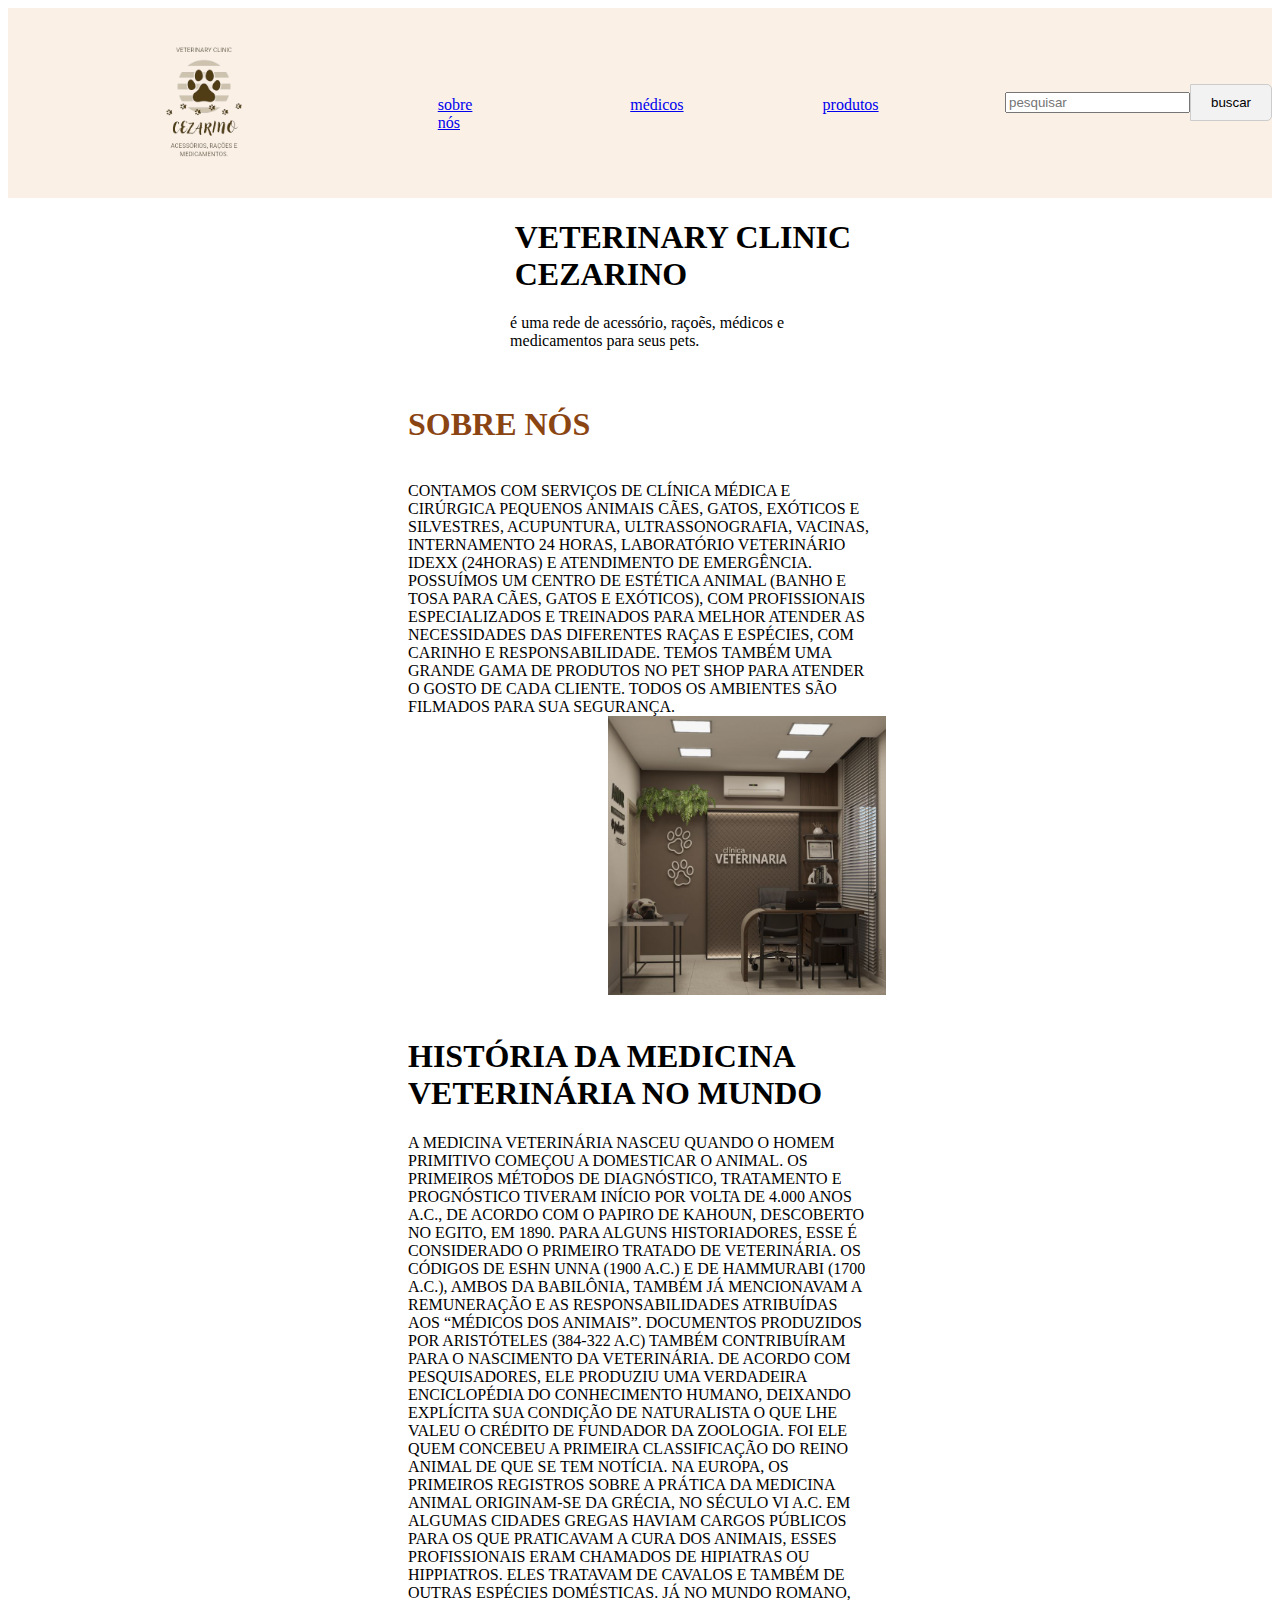
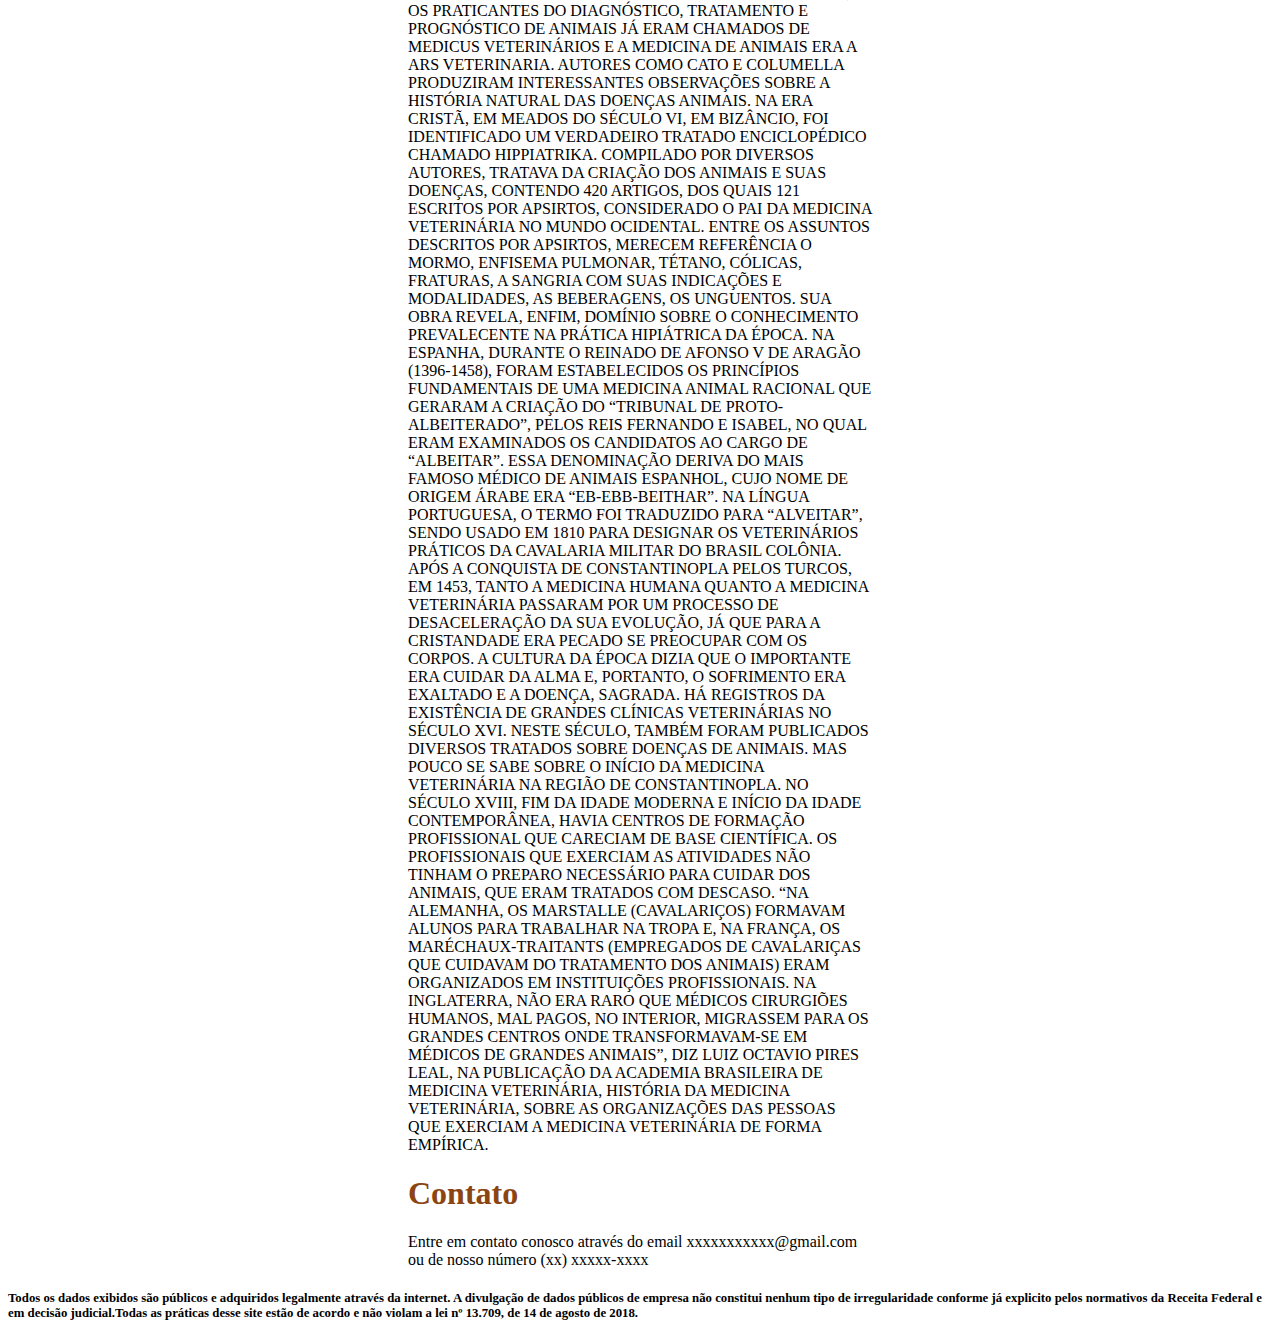
<file: index.html>
<!DOCTYPE html>
<html lang="en">
<head>
    <meta charset="UTF-8">
    <meta name="viewport" content="width=device-width, initial-scale=1.0">
    <title>Document</title>
    <link rel="stylesheet" href="style.css">
</head>

<header >


<img class="imagem" src="20240229_103334_0000-removebg-preview.png" alt="">

<div class="sobrenós" >
<a href="index.html">sobre nós</a>
</div>

<div class="medico" >
<a href="medico.html">médicos</a>
</div>

<div class="produto" >
<a href="produtos.html">produtos</a>
</div>

<div class="botao">
    <input type="text" placeholder="pesquisar">
    <button type="submit">buscar</button>
</div>

</header>

<body>
    <section>
        <h1 class="titulo" >VETERINARY CLINIC CEZARINO </h1>
     <p class="lo" >é uma rede de acessório, raçoẽs, médicos e medicamentos para seus pets. </p>
        <br>
        <h1 class="ti">SOBRE NÓS</h1>
        <br>
        CONTAMOS COM SERVIÇOS DE CLÍNICA MÉDICA E CIRÚRGICA PEQUENOS ANIMAIS CÃES, GATOS, EXÓTICOS E SILVESTRES, ACUPUNTURA, ULTRASSONOGRAFIA, VACINAS, INTERNAMENTO 24 HORAS, LABORATÓRIO VETERINÁRIO IDEXX (24HORAS) E ATENDIMENTO DE EMERGÊNCIA.</h1>

        POSSUÍMOS UM CENTRO DE ESTÉTICA ANIMAL (BANHO E TOSA PARA CÃES, GATOS E EXÓTICOS), COM PROFISSIONAIS ESPECIALIZADOS E TREINADOS PARA MELHOR ATENDER AS NECESSIDADES DAS DIFERENTES RAÇAS E ESPÉCIES, COM CARINHO E RESPONSABILIDADE.</h1>
            
        TEMOS TAMBÉM UMA GRANDE GAMA DE PRODUTOS NO PET SHOP PARA ATENDER O GOSTO DE CADA CLIENTE. TODOS OS AMBIENTES SÃO FILMADOS PARA SUA SEGURANÇA.</h1>

<img  class="cli" src="Clínica Veterinária.jpeg" alt="">

        <br>
        <br>

        <h1>HISTÓRIA DA MEDICINA VETERINÁRIA NO MUNDO</h1>

        A MEDICINA VETERINÁRIA NASCEU QUANDO O HOMEM PRIMITIVO COMEÇOU A DOMESTICAR O ANIMAL. OS PRIMEIROS MÉTODOS DE DIAGNÓSTICO, TRATAMENTO E PROGNÓSTICO TIVERAM INÍCIO POR VOLTA DE 4.000 ANOS A.C., DE ACORDO COM O PAPIRO DE KAHOUN, DESCOBERTO NO EGITO, EM 1890. PARA ALGUNS HISTORIADORES, ESSE É CONSIDERADO O PRIMEIRO TRATADO DE VETERINÁRIA. OS CÓDIGOS DE ESHN UNNA (1900 A.C.) E DE HAMMURABI (1700 A.C.), AMBOS DA BABILÔNIA, TAMBÉM JÁ MENCIONAVAM A REMUNERAÇÃO E AS RESPONSABILIDADES ATRIBUÍDAS AOS “MÉDICOS DOS ANIMAIS”.

        DOCUMENTOS PRODUZIDOS POR ARISTÓTELES (384-322 A.C) TAMBÉM CONTRIBUÍRAM PARA O NASCIMENTO DA VETERINÁRIA. DE ACORDO COM PESQUISADORES, ELE PRODUZIU UMA VERDADEIRA ENCICLOPÉDIA DO CONHECIMENTO HUMANO, DEIXANDO EXPLÍCITA SUA CONDIÇÃO DE NATURALISTA O QUE LHE VALEU O CRÉDITO DE FUNDADOR DA ZOOLOGIA. FOI ELE QUEM CONCEBEU A PRIMEIRA CLASSIFICAÇÃO DO REINO ANIMAL DE QUE SE TEM NOTÍCIA.
        
        NA EUROPA, OS PRIMEIROS REGISTROS SOBRE A PRÁTICA DA MEDICINA ANIMAL ORIGINAM-SE DA GRÉCIA, NO SÉCULO VI A.C. EM ALGUMAS CIDADES GREGAS HAVIAM CARGOS PÚBLICOS PARA OS QUE PRATICAVAM A CURA DOS ANIMAIS, ESSES PROFISSIONAIS ERAM CHAMADOS DE HIPIATRAS OU HIPPIATROS. ELES TRATAVAM DE CAVALOS E TAMBÉM DE OUTRAS ESPÉCIES DOMÉSTICAS.
        
        JÁ NO MUNDO ROMANO, OS PRATICANTES DO DIAGNÓSTICO, TRATAMENTO E PROGNÓSTICO DE ANIMAIS JÁ ERAM CHAMADOS DE MEDICUS VETERINÁRIOS E A MEDICINA DE ANIMAIS ERA A ARS VETERINARIA. AUTORES COMO CATO E COLUMELLA PRODUZIRAM INTERESSANTES OBSERVAÇÕES SOBRE A HISTÓRIA NATURAL DAS DOENÇAS ANIMAIS.
        
        NA ERA CRISTÃ, EM MEADOS DO SÉCULO VI, EM BIZÂNCIO, FOI IDENTIFICADO UM VERDADEIRO TRATADO ENCICLOPÉDICO CHAMADO HIPPIATRIKA. COMPILADO POR DIVERSOS AUTORES, TRATAVA DA CRIAÇÃO DOS ANIMAIS E SUAS DOENÇAS, CONTENDO 420 ARTIGOS, DOS QUAIS 121 ESCRITOS POR APSIRTOS, CONSIDERADO O PAI DA MEDICINA VETERINÁRIA NO MUNDO OCIDENTAL. ENTRE OS ASSUNTOS DESCRITOS POR APSIRTOS, MERECEM REFERÊNCIA O MORMO, ENFISEMA PULMONAR, TÉTANO, CÓLICAS, FRATURAS, A SANGRIA COM SUAS INDICAÇÕES E MODALIDADES, AS BEBERAGENS, OS UNGUENTOS. SUA OBRA REVELA, ENFIM, DOMÍNIO SOBRE O CONHECIMENTO PREVALECENTE NA PRÁTICA HIPIÁTRICA DA ÉPOCA.
        
        NA ESPANHA, DURANTE O REINADO DE AFONSO V DE ARAGÃO (1396-1458), FORAM ESTABELECIDOS OS PRINCÍPIOS FUNDAMENTAIS DE UMA MEDICINA ANIMAL RACIONAL QUE GERARAM A CRIAÇÃO DO “TRIBUNAL DE PROTO-ALBEITERADO”, PELOS REIS FERNANDO E ISABEL, NO QUAL ERAM EXAMINADOS OS CANDIDATOS AO CARGO DE “ALBEITAR”. ESSA DENOMINAÇÃO DERIVA DO MAIS FAMOSO MÉDICO DE ANIMAIS ESPANHOL, CUJO NOME DE ORIGEM ÁRABE ERA “EB-EBB-BEITHAR”. NA LÍNGUA PORTUGUESA, O TERMO FOI TRADUZIDO PARA “ALVEITAR”, SENDO USADO EM 1810 PARA DESIGNAR OS VETERINÁRIOS PRÁTICOS DA CAVALARIA MILITAR DO BRASIL COLÔNIA.
        
        APÓS A CONQUISTA DE CONSTANTINOPLA PELOS TURCOS, EM 1453, TANTO A MEDICINA HUMANA QUANTO A MEDICINA VETERINÁRIA PASSARAM POR UM PROCESSO DE DESACELERAÇÃO DA SUA EVOLUÇÃO, JÁ QUE PARA A CRISTANDADE ERA PECADO SE PREOCUPAR COM OS CORPOS. A CULTURA DA ÉPOCA DIZIA QUE O IMPORTANTE ERA CUIDAR DA ALMA E, PORTANTO, O SOFRIMENTO ERA EXALTADO E A DOENÇA, SAGRADA. HÁ REGISTROS DA EXISTÊNCIA DE GRANDES CLÍNICAS VETERINÁRIAS NO SÉCULO XVI. NESTE SÉCULO, TAMBÉM FORAM PUBLICADOS DIVERSOS TRATADOS SOBRE DOENÇAS DE ANIMAIS. MAS POUCO SE SABE SOBRE O INÍCIO DA MEDICINA VETERINÁRIA NA REGIÃO DE CONSTANTINOPLA.
        
        NO SÉCULO XVIII, FIM DA IDADE MODERNA E INÍCIO DA IDADE CONTEMPORÂNEA, HAVIA CENTROS DE FORMAÇÃO PROFISSIONAL QUE CARECIAM DE BASE CIENTÍFICA. OS PROFISSIONAIS QUE EXERCIAM AS ATIVIDADES NÃO TINHAM O PREPARO NECESSÁRIO PARA CUIDAR DOS ANIMAIS, QUE ERAM TRATADOS COM DESCASO.
        
        “NA ALEMANHA, OS MARSTALLE (CAVALARIÇOS) FORMAVAM ALUNOS PARA TRABALHAR NA TROPA E, NA FRANÇA, OS MARÉCHAUX-TRAITANTS (EMPREGADOS DE CAVALARIÇAS QUE CUIDAVAM DO TRATAMENTO DOS ANIMAIS) ERAM ORGANIZADOS EM INSTITUIÇÕES PROFISSIONAIS. NA INGLATERRA, NÃO ERA RARO QUE MÉDICOS CIRURGIÕES HUMANOS, MAL PAGOS, NO INTERIOR, MIGRASSEM PARA OS GRANDES CENTROS ONDE TRANSFORMAVAM-SE EM MÉDICOS DE GRANDES ANIMAIS”, DIZ LUIZ OCTAVIO PIRES LEAL, NA PUBLICAÇÃO DA ACADEMIA BRASILEIRA DE MEDICINA VETERINÁRIA, HISTÓRIA DA MEDICINA VETERINÁRIA, SOBRE AS ORGANIZAÇÕES DAS PESSOAS QUE EXERCIAM A MEDICINA VETERINÁRIA DE FORMA EMPÍRICA.
    

<h1 class="ti">Contato</h1>
Entre em contato conosco através do email xxxxxxxxxxx@gmail.com ou de nosso número (xx) xxxxx-xxxx
<h1> </h1>

</section>
<script src="main.js"></script>
</body>

<footer>
    <h1 class="fim" >Todos os dados exibidos são públicos e adquiridos legalmente através da internet. A divulgação de dados públicos de empresa não constitui nenhum tipo de irregularidade conforme já explicito pelos normativos da Receita Federal e em decisão judicial.Todas as práticas desse site estão de acordo e não violam a lei nº 13.709, de 14 de agosto de 2018. </h1>
</footer>
</html>
</file>
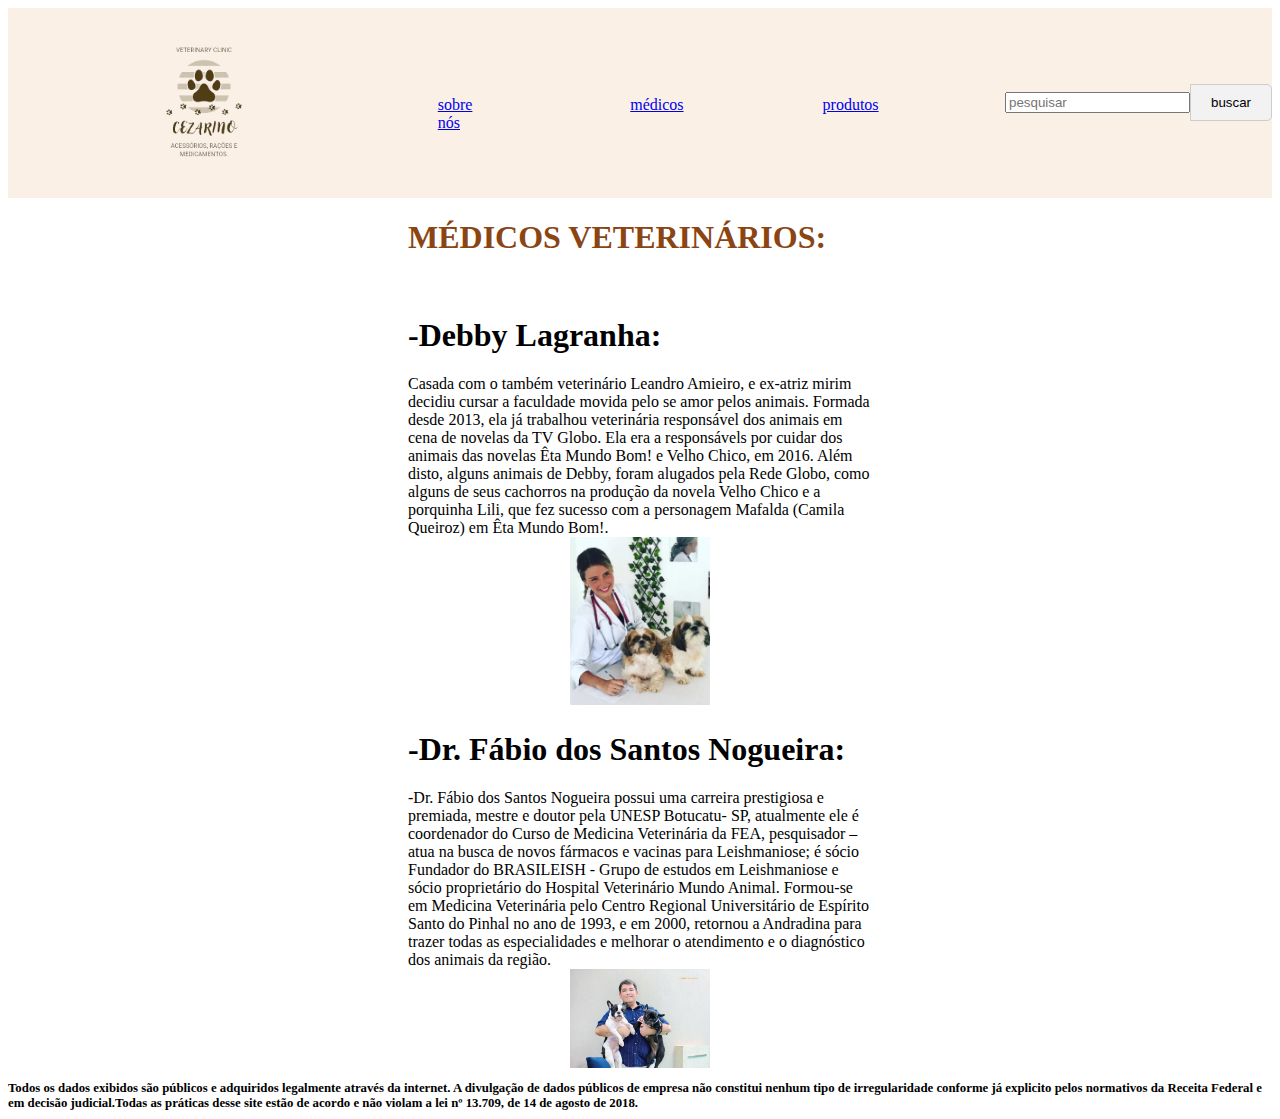
<file: medico.html>
<!DOCTYPE html>
<html lang="en">
<head>
    <meta charset="UTF-8">
    <meta name="viewport" content="width=device-width, initial-scale=1.0">
    <title>Document</title>
    <link rel="stylesheet" href="medico.css">
</head>


    
<header >



    <img class="imagem" src="20240229_103334_0000-removebg-preview.png" alt="">

    <div class="sobrenós" >
        <a href="index.html">sobre nós</a>
        </div>

    <div class="medico" >
    <a href="medico.html">médicos</a>
    </div>
    
    <div class="produto" >
    <a href="produtos.html">produtos</a>
    </div>
    
    <div class="botao">
        <input type="text" placeholder="pesquisar">
        <button type="submit">buscar</button>
    </div>
    
    </header>
    
    <section>
<h1 class="ti">MÉDICOS VETERINÁRIOS:</h1>
        <br>
    
<h1>-Debby Lagranha: </h1>
Casada com o também veterinário Leandro Amieiro, e ex-atriz mirim decidiu cursar a faculdade movida pelo se amor pelos animais. Formada desde 2013, ela já trabalhou veterinária responsável dos animais em cena de novelas da TV Globo. Ela era a responsávels por cuidar dos animais das novelas Êta Mundo Bom! e Velho Chico, em 2016.  Além disto, alguns animais de Debby, foram alugados pela Rede Globo, como alguns de seus cachorros na produção da novela Velho Chico e a porquinha Lili, que fez sucesso com a personagem Mafalda (Camila Queiroz) em Êta Mundo Bom!.</h1>
<br>
    <img class="img" src="deby4.webp" alt="">
    <br>
<h1>-Dr. Fábio dos Santos Nogueira:</h1>
 -Dr. Fábio dos Santos Nogueira possui uma carreira prestigiosa e premiada, mestre e doutor pela UNESP Botucatu- SP, atualmente ele é coordenador do Curso de Medicina Veterinária da FEA, pesquisador – atua na busca de novos fármacos e vacinas para Leishmaniose; é sócio Fundador do BRASILEISH - Grupo de estudos em Leishmaniose e sócio proprietário do Hospital Veterinário Mundo Animal. Formou-se em Medicina Veterinária pelo Centro Regional Universitário de Espírito Santo do Pinhal no ano de 1993, e em 2000, retornou a Andradina para trazer todas as especialidades e melhorar o atendimento e o diagnóstico dos animais da região.
 <br>
<img class="img2" src="1622467788_26773.jpeg" alt="">
</section>

<footer>
    <h1 class="fim" >Todos os dados exibidos são públicos e adquiridos legalmente através da internet. A divulgação de dados públicos de empresa não constitui nenhum tipo de irregularidade conforme já explicito pelos normativos da Receita Federal e em decisão judicial.Todas as práticas desse site estão de acordo e não violam a lei nº 13.709, de 14 de agosto de 2018. </h1>
</footer>
</file>
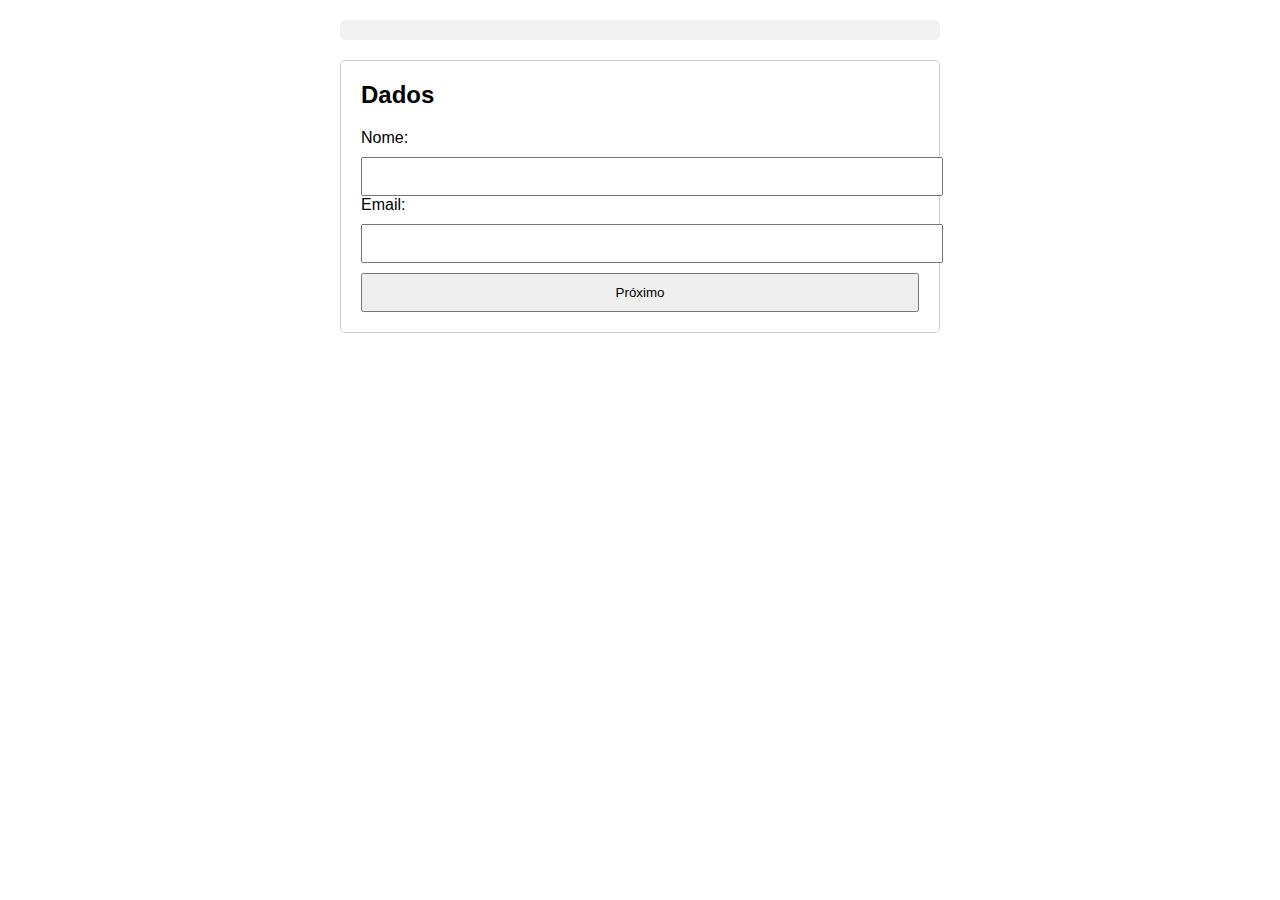
<file: pagamento.html>
<!DOCTYPE html>
<html lang="pt-br">
<head>
<meta charset="UTF-8">
<meta name="viewport" content="width=device-width,
initial-scale=1.0">
<title>Página de Pagamento</title>
<style>
body {
font-family: Arial, sans-serif;
margin: 20px;
}
.container {
max-width: 600px;
margin: 0 auto;
}
.progress-bar {
width: 100%;
background-color: #f3f3f3;
border-radius: 5px;
overflow: hidden;
margin-bottom: 20px;
}

.progress-bar-fill {
height: 20px;
background-color: #4caf50;
width: 0%;
transition: width 0.3s;
}
.block {
display: none;
margin-bottom: 20px;
padding: 20px;
border: 1px solid #ccc;
border-radius: 5px;
}
.block.active {
display: block;
}
.block h2 {
margin-top: 0;
}
.block input, .block select, .block button {
width: 100%;
padding: 10px;
margin-top: 10px;
}
</style>
</head>
<body>
<div class="container">
<div class="progress-bar">
<div class="progress-bar-fill" id="progressBar"></div>
</div>
<div id="dadosBlock" class="block active">
<h2>Dados</h2>
<label for="nome">Nome:</label>
<input type="text" id="nome" required>
<label for="email">Email:</label>
<input type="email" id="email" required>
<button onclick="nextBlock('produtoBlock',

33.33)">Próximo</button>
</div>
<div id="produtoBlock" class="block">

<h2>Carrinho</h2>
<div id="cart-items"></div>
<button onclick="nextBlock('pagarBlock',
66.66)">Próximo</button>
</div>
<div id="pagarBlock" class="block">
<h2>Pagar</h2>
<p>Revisar dados e finalizar pagamento</p>
<button onclick="submitPayment()">Pagar</button>
</div>
</div>
<script>
function nextBlock(nextBlockId, progress) {
const currentBlock = document.querySelector('.block.active');
const inputs = currentBlock.querySelectorAll('input, select');
let isValid = true;
inputs.forEach(input => {
if (!input.value) {
isValid = false;
input.style.borderColor = 'red';
} else {
input.style.borderColor = '';
}
});
if (isValid) {
currentBlock.classList.remove('active');

document.getElementById(nextBlockId).classList.add('active');

updateProgressBar(progress);
}
}
function updateProgressBar(progress) {
document.getElementById('progressBar').style.width = progress +
'%';
}
function submitPayment() {
updateProgressBar(100);

alert('Pagamento realizado com sucesso!');
}
document.addEventListener('DOMContentLoaded', () => {
const cartItemsContainer = document.getElementById('cart-items');
const pagar = JSON.parse(localStorage.getItem('pagar')) || [];
if (pagar.length === 0) {
cartItemsContainer.innerText = 'adicionado ao carrinho.';
} else {
pagar.forEach(produto => {
const itemElemento = document.createElement('div');
itemElemento.className = 'cart-item';
itemElemento.innerText = `${produto.name} -

$${produto.price}`;

cartItemsContainer.appendChild(itemElemento);
});
}
});
</script>
</body>
</html>
</file>
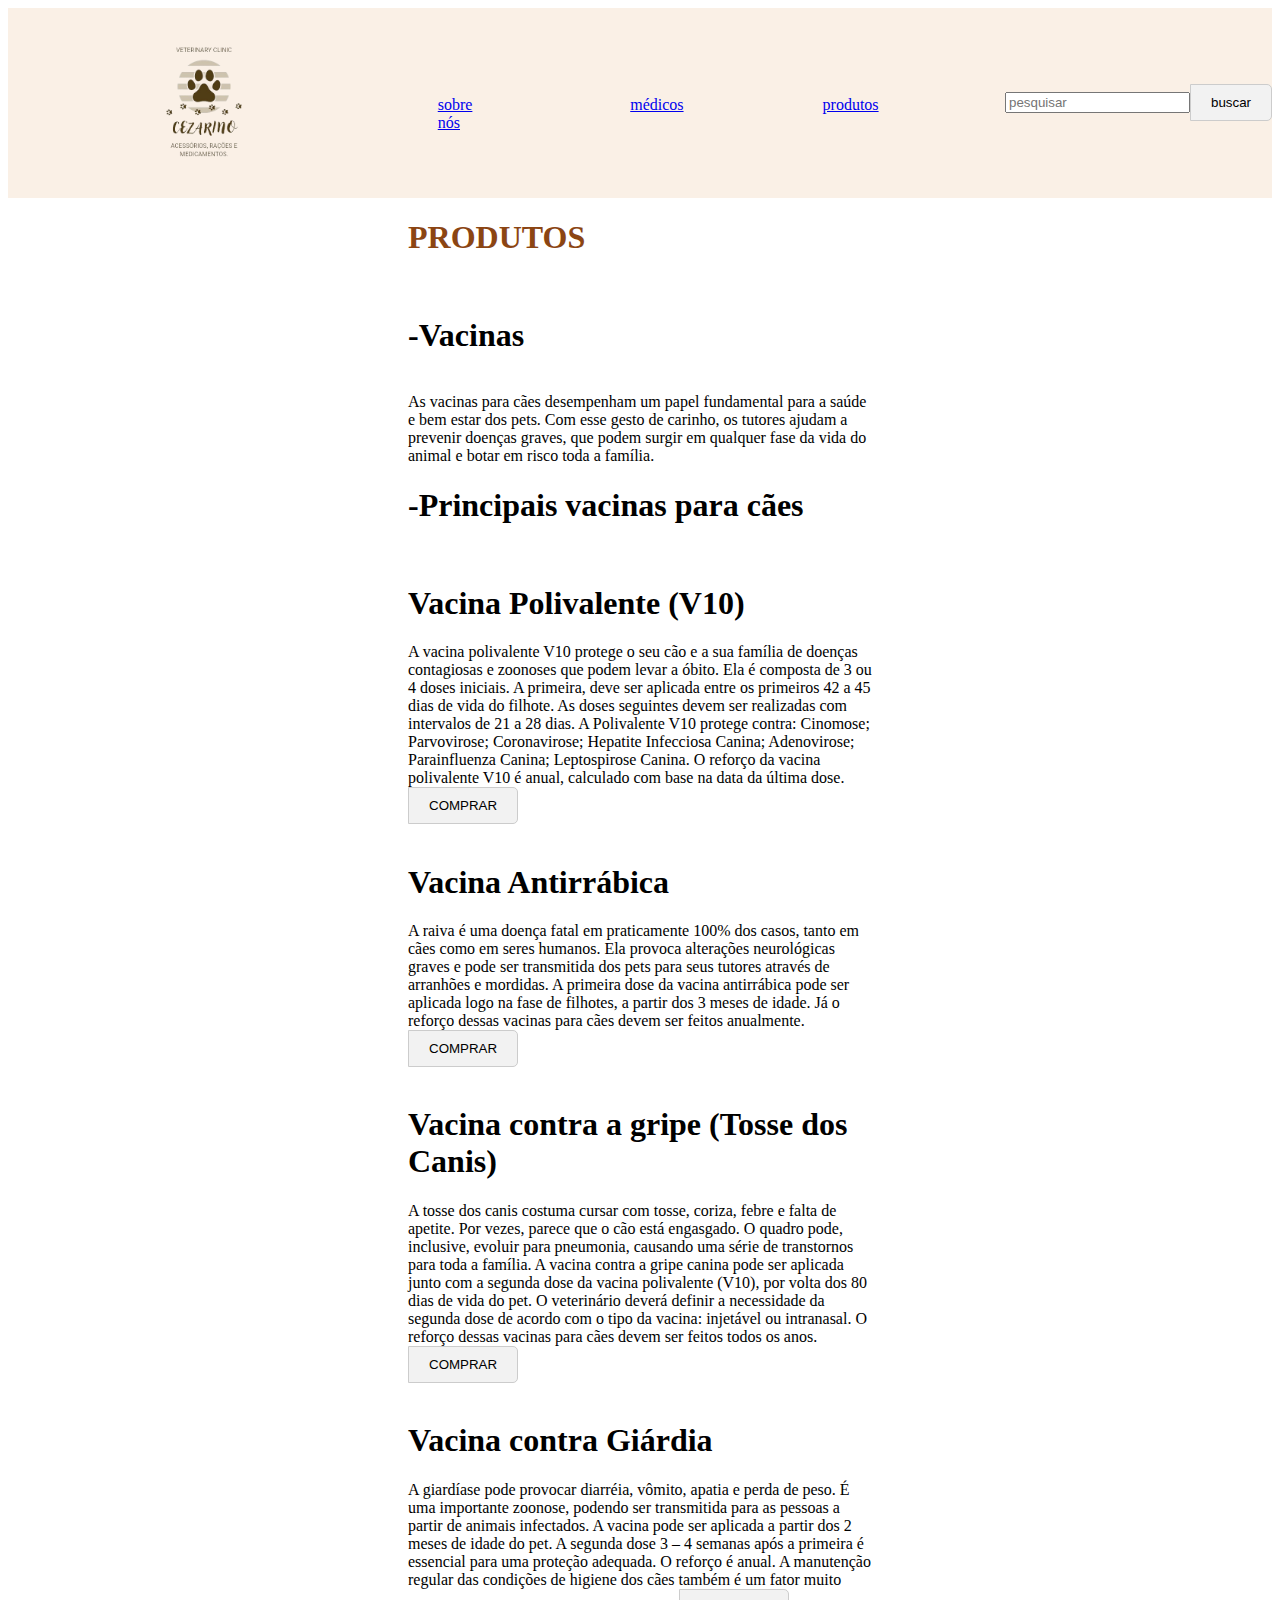
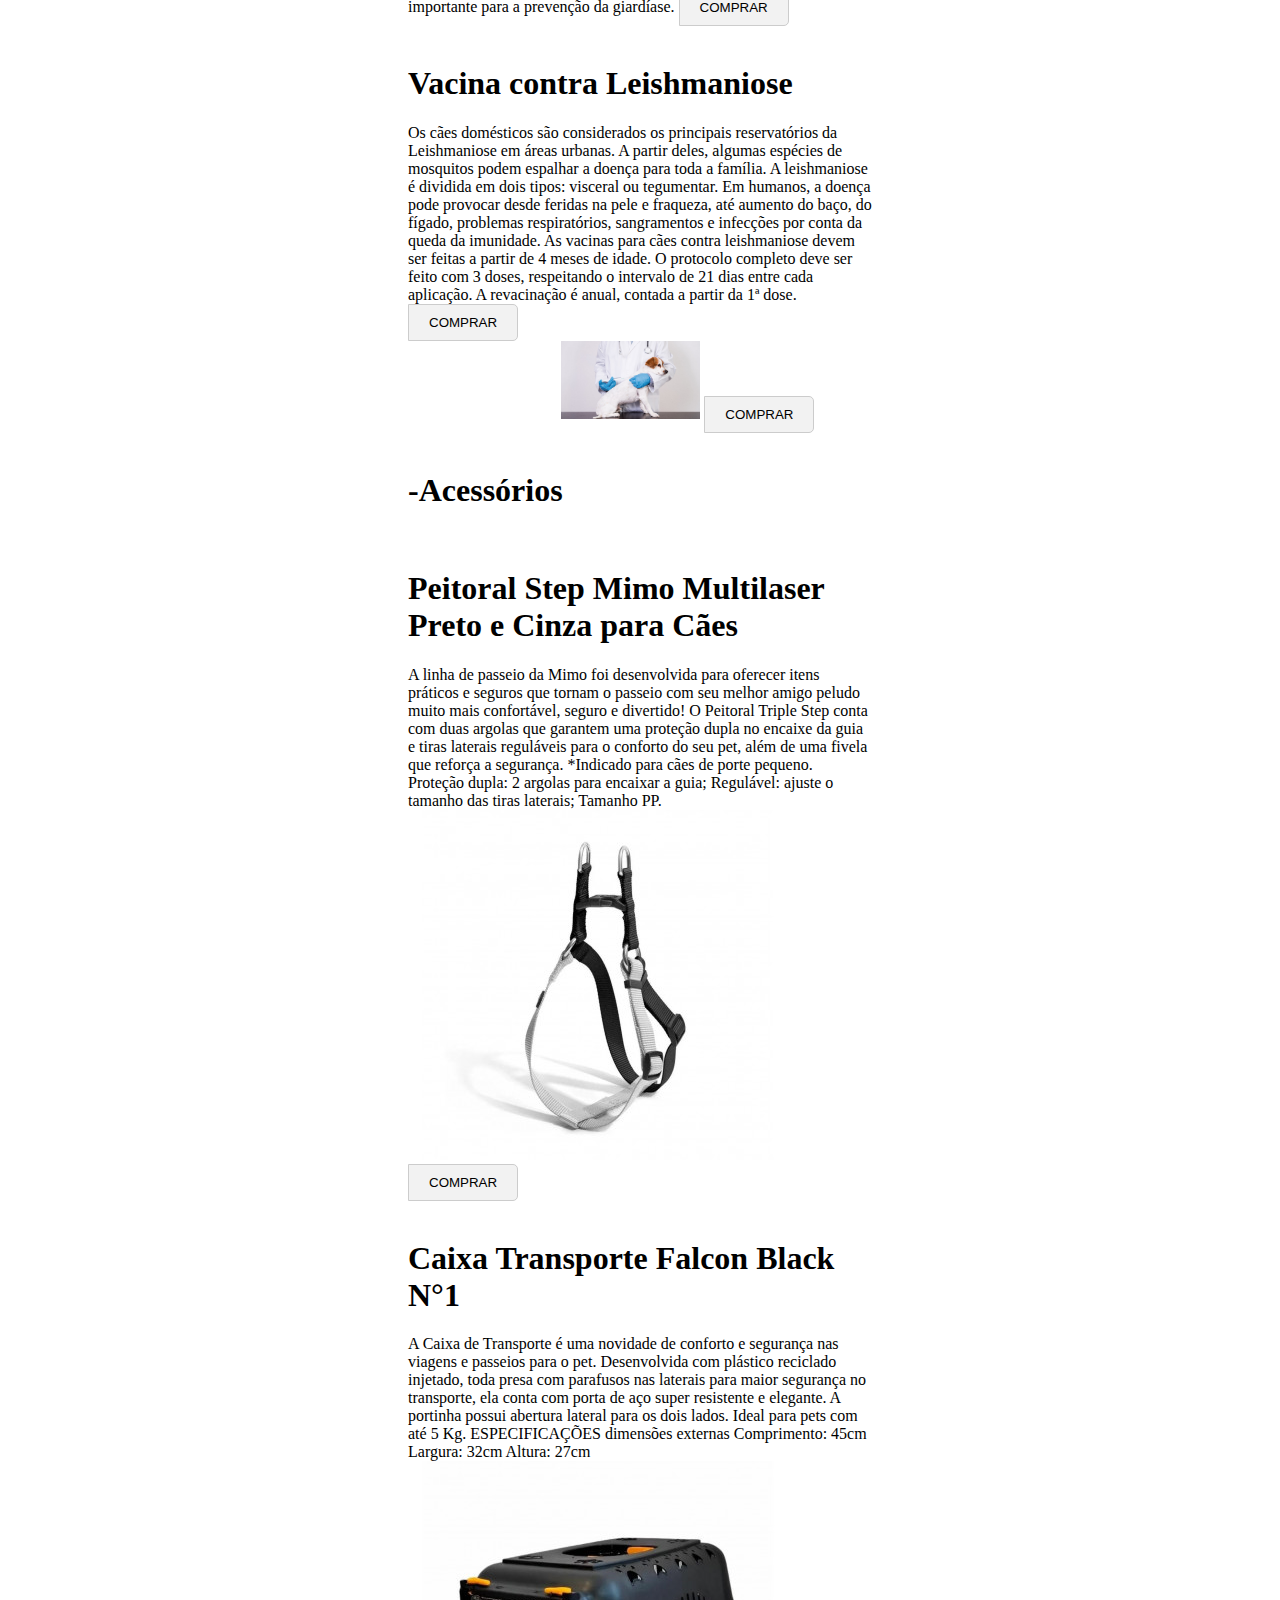
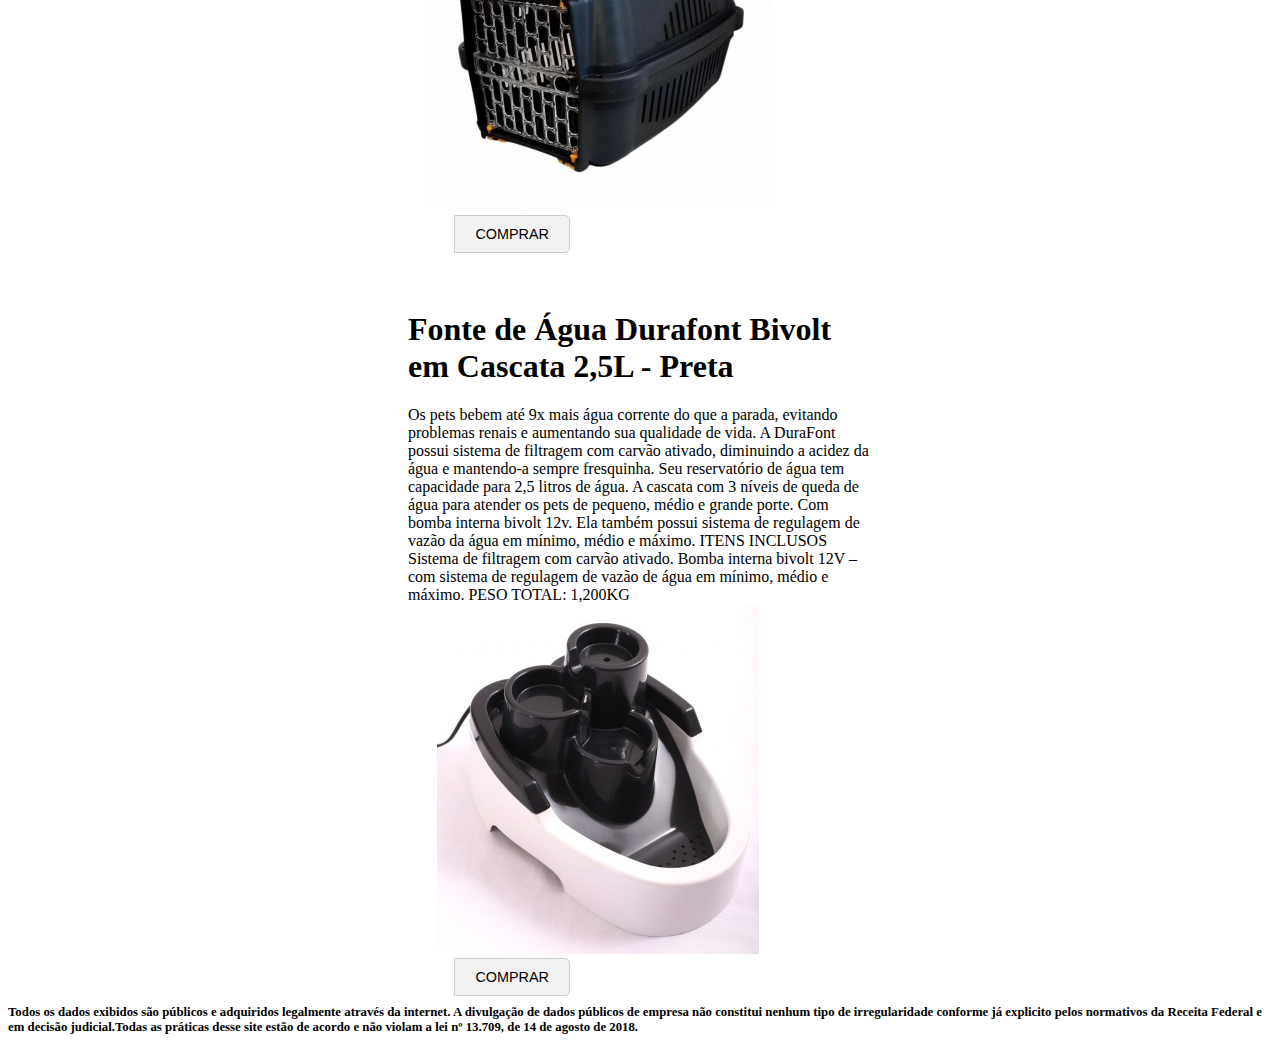
<file: produtos.html>
<!DOCTYPE html>
<html lang="en">
<head>
    <meta charset="UTF-8">
    <meta name="viewport" content="width=device-width, initial-scale=1.0">
    <title>Document</title>
    <link rel="stylesheet" href="produtos.css">
</head>


<header >

 

    <img class="imagem" src="20240229_103334_0000-removebg-preview.png" alt="">

    <div class="sobrenós" >
        <a href="index.html">sobre nós</a>
        </div>

    <div class="medico" >
    <a href="medico.html">médicos</a>
    </div>
    
    <div class="produto" >
    <a href="produtos.html">produtos</a>
    </div>
    
    <div class="botao">
        <input type="text" placeholder="pesquisar">
        <button type="submit">buscar</button>
    </div>
    
    </header>
    
<section>
    

<h1 class="ti">PRODUTOS</h1>
<br>
<h1>-Vacinas</h1>
<br>
As vacinas para cães desempenham um papel fundamental para a saúde e bem estar dos pets. Com esse gesto de carinho, os tutores ajudam a prevenir doenças graves, que podem surgir em qualquer fase da vida do animal e botar em risco toda a família.
<br>
<h1>-Principais vacinas para cães </h1>
<br>

    <h1>Vacina Polivalente (V10) </h1>
    A vacina polivalente V10 protege o seu cão e a sua família de doenças contagiosas e zoonoses que podem levar a óbito. Ela é composta de 3 ou 4 doses iniciais. A primeira, deve ser aplicada entre os primeiros 42 a 45 dias de vida do filhote. As doses seguintes devem ser realizadas com intervalos de 21 a 28 dias.
    
    A Polivalente V10 protege contra: 
    
    Cinomose;
    Parvovirose;
    Coronavirose;
    Hepatite Infecciosa Canina;
    Adenovirose; 
    Parainfluenza Canina;
    Leptospirose Canina.
    O reforço da vacina polivalente V10 é anual, calculado com base na data da última dose.
    <button class="bt" onclick="comprar()"> COMPRAR </button>

    <br>
    <br>

    <h1>Vacina Antirrábica</h1>
    A raiva é uma doença fatal em praticamente 100% dos casos, tanto em cães como em seres humanos. Ela provoca alterações neurológicas graves e pode ser transmitida dos pets para seus tutores através de arranhões e mordidas.
    
    A primeira dose da vacina antirrábica pode ser aplicada logo na fase de filhotes, a partir dos 3 meses de idade. Já o reforço dessas vacinas para cães devem ser feitos anualmente. 
    <button class="bt" onclick="comprar()"> COMPRAR </button>
    
    <br>
    <br>
   
    <h1>Vacina contra a gripe (Tosse dos Canis)</h1>
    A tosse dos canis costuma cursar com tosse, coriza, febre e falta de apetite. Por vezes, parece que o cão está engasgado. O quadro pode, inclusive, evoluir para pneumonia, causando uma série de transtornos para toda a família.
    
    A vacina contra a gripe canina pode ser aplicada junto com a segunda dose da vacina polivalente (V10), por volta dos 80 dias de vida do pet. O veterinário deverá definir a necessidade da segunda dose de acordo com o tipo da vacina: injetável ou intranasal. O reforço dessas vacinas para cães devem ser feitos todos os anos.
    <button class="bt" onclick="comprar()"> COMPRAR </button>

    <br>
    <br>
   
    <h1>Vacina contra Giárdia</h1>
    A giardíase pode provocar diarréia, vômito, apatia e perda de peso. É uma importante zoonose, podendo ser transmitida para as pessoas a partir de animais infectados. A vacina pode ser aplicada a partir dos 2 meses de idade do pet. A segunda dose 3 – 4 semanas após a primeira é essencial para uma proteção adequada. O reforço é anual.
    
    A manutenção regular das condições de higiene dos cães também é um fator muito importante para a prevenção da giardíase.
    <button class="bt" onclick="comprar()"> COMPRAR </button>

    <br>
    <br>

    <h1>Vacina contra Leishmaniose</h1>
    Os cães domésticos são considerados os principais reservatórios da Leishmaniose em áreas urbanas. A partir deles, algumas espécies de mosquitos podem espalhar a doença para toda a família.
    
    A leishmaniose é dividida em dois tipos: visceral ou tegumentar. Em humanos, a doença pode provocar desde feridas na pele e fraqueza, até aumento do baço, do fígado, problemas respiratórios, sangramentos e infecções por conta da queda da imunidade.
    
    As vacinas para cães contra leishmaniose devem ser feitas a partir de 4 meses de idade. O protocolo completo deve ser feito com 3 doses, respeitando o intervalo de 21 dias entre cada aplicação. A revacinação é anual, contada a partir da 1ª dose.</h1>
    <button class="bt" onclick="comprar()"> COMPRAR </button>
    
    <br>

    <img class="img3" src="Vacina-Cachorro.jpg" alt="">
<button class="bt" onclick="comprar()"> COMPRAR </button>

<br>
<br>
<h1>-Acessórios</h1>
<br>

    <h1>Peitoral Step Mimo Multilaser Preto e Cinza para Cães</h1>
    A linha de passeio da Mimo foi desenvolvida para oferecer itens práticos e seguros que tornam o passeio com seu melhor amigo peludo muito mais confortável, seguro e divertido!

O Peitoral Triple Step conta com duas argolas que garantem uma proteção dupla no encaixe da guia e tiras laterais reguláveis para o conforto do seu pet, além de uma fivela que reforça a segurança.

*Indicado para cães de porte pequeno.


Proteção dupla: 2 argolas para encaixar a guia;
Regulável: ajuste o tamanho das tiras laterais;
Tamanho PP.
<br>
    <img src="preto_e_cinza.jpg" alt="">
    <button class="bt" onclick="comprar()"> COMPRAR </button>

<br>
<br>

<h1>Caixa Transporte Falcon Black N°1</h1>
A Caixa de Transporte é uma novidade de conforto e segurança nas viagens e passeios para o pet. Desenvolvida com plástico reciclado injetado, toda presa com parafusos nas laterais para maior segurança no transporte, ela conta com porta de aço super resistente e elegante. A portinha possui abertura lateral para os dois lados.

Ideal para pets com até 5 Kg.

ESPECIFICAÇÕES

dimensões externas

Comprimento: 45cm
Largura: 32cm
Altura: 27cm
<br>
<img src="caixa_falcon.jpg" alt="">
<button class="botao" onclick="comprar()"> COMPRAR </button>

<br>
<br>

<h1>Fonte de Água Durafont Bivolt em Cascata 2,5L - Preta</h1>
Os pets bebem até 9x mais água corrente do que a parada, evitando problemas renais e aumentando sua qualidade de vida. A DuraFont possui sistema de filtragem com carvão ativado, diminuindo a acidez da água e mantendo-a sempre fresquinha. Seu reservatório de água tem capacidade para 2,5 litros de água. A cascata com 3 níveis de queda de água para atender os pets de pequeno, médio e grande porte. Com bomba interna bivolt 12v. Ela também possui sistema de regulagem de vazão da água em mínimo, médio e máximo. 

ITENS INCLUSOS Sistema de filtragem com carvão ativado. Bomba interna bivolt 12V – com sistema de regulagem de vazão de água em mínimo, médio e máximo.

PESO TOTAL: 1,200KG
<br>
<img src="durafonte_preta_1_1.jpg" alt="">
<button class="botao" onclick="comprar()"> COMPRAR </button>

</section>
<script src="main.js"></script>
<footer>
    <h1 class="fim" >Todos os dados exibidos são públicos e adquiridos legalmente através da internet. A divulgação de dados públicos de empresa não constitui nenhum tipo de irregularidade conforme já explicito pelos normativos da Receita Federal e em decisão judicial.Todas as práticas desse site estão de acordo e não violam a lei nº 13.709, de 14 de agosto de 2018. </h1>
</footer>
</file>
<file: style.css>
header{
    background-color:#FAF0E6;
    display: flex;
    
}
    .menu {
        margin: 0px 5px 0px 5px;
    }



.imagem{
    width: 15%;
    height: 15%;
    margin-left: 8%;

}


section{
    margin: 0px 400px 0px 400px;
}


.sobrenós{
    font-size: 100%;
    margin-top:7% ;
    margin-left: 11%;
}

.produto{
    font-size: 100%;
    margin-top:7% ;
    margin-left: 11%;
}

.medico{
    font-size: 100%;
    margin-top:7% ;
    margin-left: 11%;
}


.ti{
    color: #8B4513;
}

.titulo{
    margin-left: 23%;
    font-size: 200%;
}

.fim{
    font-size: 80%;
}

.botao{
    display: flex;
    align-items: center;
    font-size: 90%;
    margin-top:0% ;
    margin-left: 10%;
}

input[type="texto"] {
    padding: 10px;
    border-radius: 5px 0 0 5px;
    border: 1px solid #ccc;
    border-right: none;
}

button{
    padding: 10px 20px;
    border-radius: 0 5px 5px 0;
    border: 1px solid #ccc;
    background-color: #f2f2f2;
    cursor: pointer;
}

button:hover{
    background-color: #DEB887;
}


.lo{
    margin-left: 22%;
}

.cli{
    margin: 0px 200px 0px 200px;
    width: 60%;
    height: 60%;
}
</file>
<file: medico.css>
.img{
    width: 30%;
    height: 30%;
    margin-left: 35%;
}

.img2{
    width: 30%;
    height: 30%;
    margin-left: 35%;
}

.ti{
    color: #8B4513;
}

header{
    background-color:#FAF0E6;
    display: flex;
    
}
    .menu {
        margin: 0px 5px 0px 5px;
    }



.imagem{
    width: 15%;
    height: 15%;
    margin-left: 8%;

}


section{
    margin: 0px 400px 0px 400px;
}


.sobrenós{
    font-size: 100%;
    margin-top:7% ;
    margin-left: 11%;
}

.produto{
    font-size: 100%;
    margin-top:7% ;
    margin-left: 11%;
}

.medico{
    font-size: 100%;
    margin-top:7% ;
    margin-left: 11%;
}


.ti{
    color: #8B4513;
}

.titulo{
    margin-left: 23%;
    font-size: 200%;
}

.fim{
    font-size: 80%;
}

.botao{
    display: flex;
    align-items: center;
    font-size: 90%;
    margin-top:0% ;
    margin-left: 10%;
}

input[type="texto"] {
    padding: 10px;
    border-radius: 5px 0 0 5px;
    border: 1px solid #ccc;
    border-right: none;
}

button{
    padding: 10px 20px;
    border-radius: 0 5px 5px 0;
    border: 1px solid #ccc;
    background-color: #f2f2f2;
    cursor: pointer;
}

button:hover{
    background-color: #DEB887;
}


.lo{
    margin-left: 22%;
}
</file>
<file: produtos.css>
.ti{
    color: #8B4513;
}

.img3{
    width: 30%;
    height: 25%;
    margin-left: 33%;
}


header{
    background-color:#FAF0E6;
    display: flex;
    
}
    .menu {
        margin: 0px 5px 0px 5px;
    }



.imagem{
    width: 15%;
    height: 15%;
    margin-left: 8%;

}


section{
    margin: 0px 400px 0px 400px;
}

.sobrenós{
    font-size: 100%;
    margin-top:7% ;
    margin-left: 11%;
}

.produto{
    font-size: 100%;
    margin-top:7% ;
    margin-left: 11%;
}

.medico{
    font-size: 100%;
    margin-top:7% ;
    margin-left: 11%;
}


.ti{
    color: #8B4513;
}

.titulo{
    margin-left: 23%;
    font-size: 200%;
}

.fim{
    font-size: 80%;
}

.botao{
    display: flex;
    align-items: center;
    font-size: 90%;
    margin-top:0% ;
    margin-left: 10%;
}

input[type="texto"] {
    padding: 10px;
    border-radius: 5px 0 0 5px;
    border: 1px solid #ccc;
    border-right: none;
}

button{
    padding: 10px 20px;
    border-radius: 0 5px 5px 0;
    border: 1px solid #ccc;
    background-color: #f2f2f2;
    cursor: pointer;
}

button:hover{
    background-color: #DEB887;
}


.lo{
    margin-left: 22%;
}

.bloco{
    padding: 20px;
    text-align: center;
}
</file>
